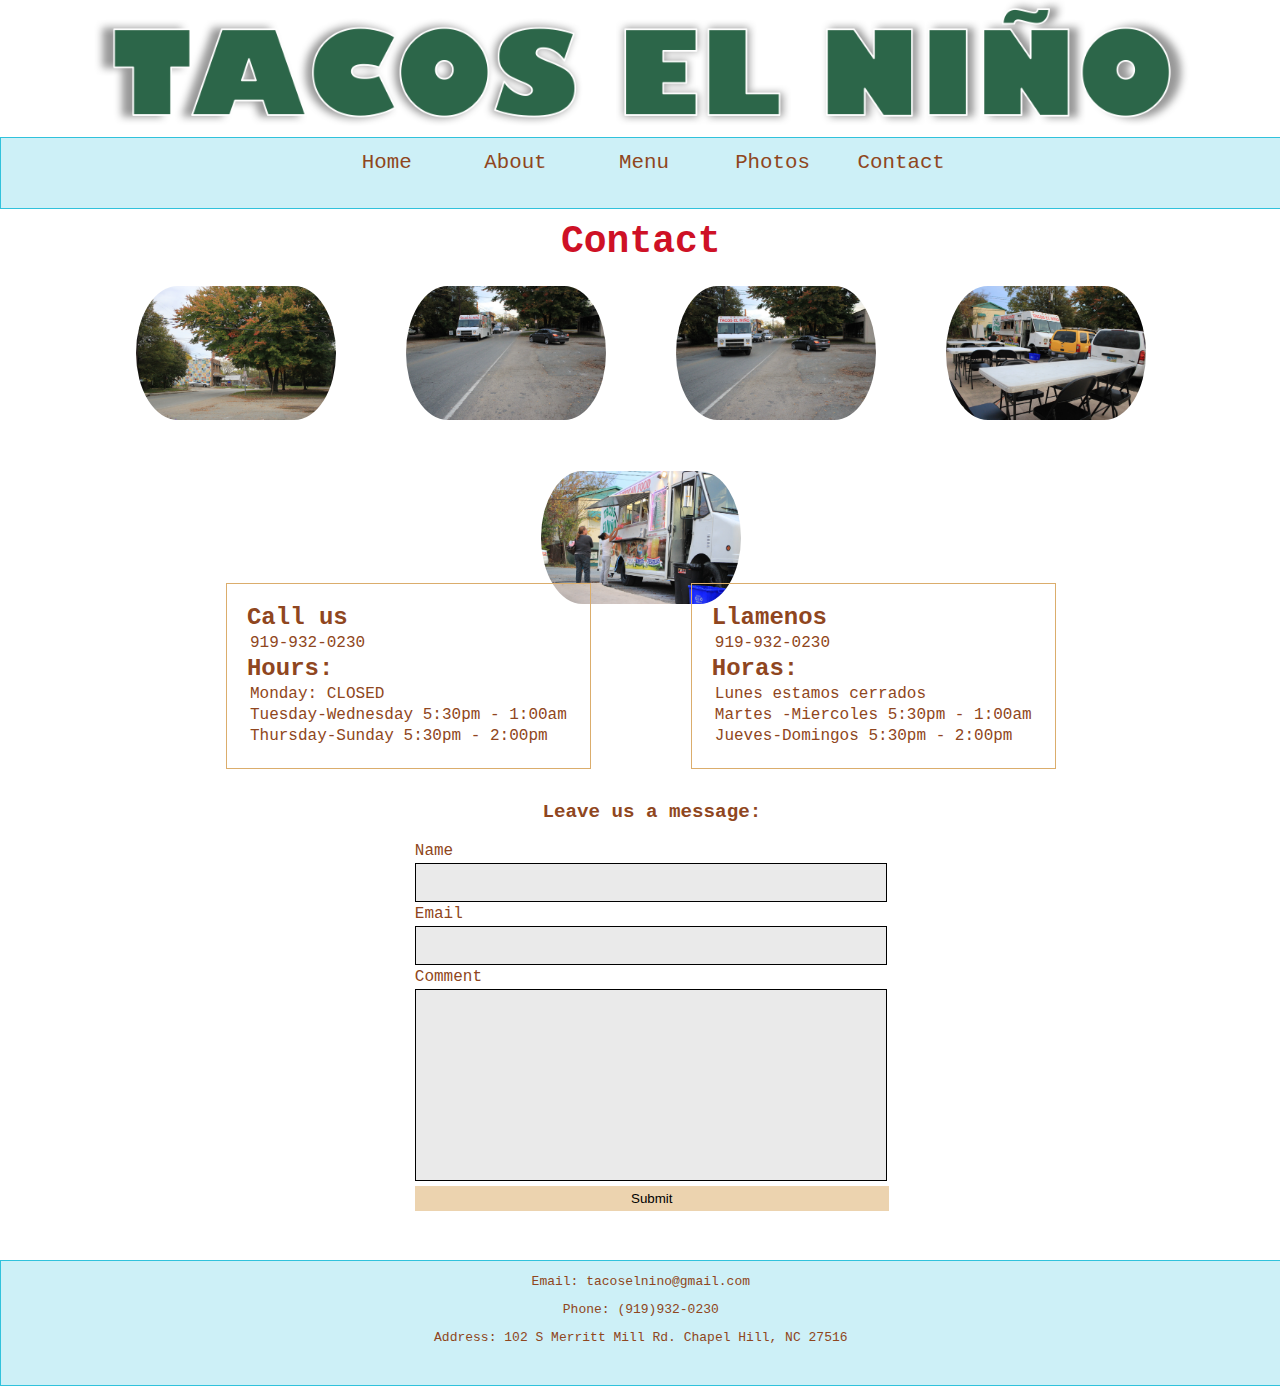
<file: contact.html>
<!DOCTYPE html>
<html lang="en">

<head>
  <meta charset="UTF-8">
  <link rel="stylesheet" href="https://use.fontawesome.com/releases/v5.3.1/css/all.css" integrity="sha384-mzrmE5qonljUremFsqc01SB46JvROS7bZs3IO2EmfFsd15uHvIt+Y8vEf7N7fWAU" crossorigin="anonymous">
  
  <link href='contact.css' rel='stylesheet'/>
  <title> Tacos El Niño </title>
</head>

<body>
    <header>
        <div class="logo"></div>
    </header>
    <div class="social"> 
      <a href="https://www.facebook.com/Taco-El-Ni%C3%B1o-1487977404835935/?fref=ts"><i class="fab fa-facebook-f"></i></a>
      <a href="https://www.instagram.com/tacoselnino/"><i class="fab fa-instagram"></i></a>
      <a href="contact.html"><i class="fas fa-envelope"></i></a>
    </div>
  <nav>
    <ul>
      <li><a href="index.html">Home</a></li>
      <li><a href="about.html">About</a></li>
      <li><a href="menu.html">Menu</a>
      <li><a href="photos.html">Photos</a></li>
      <li><a href="contact.html">Contact</a></li>
    </ul>
  </nav>
  <div class="wrapper">
    <h1>Contact</h1>
    <div class="container">
      <div class="one"><img  src="pic1.jpg" alt=""></div>
      <div class="two"><img  src="pic2.jpg" alt=""></div>
      <div class="three"><img src="pic3.jpg" alt=""></div>
      <div class="four"><img   src="pic4.jpg" alt=""></div>
      <div class="five"><img  src="pic5.jpg" alt=""></div>
  </div>
</div>
  <div class="info">
    <div class="english">
      <h2>Call us</h2>
      <p>919-932-0230</p>
      <h2>Hours:</h2>
      <p>Monday: CLOSED</p>
      <p>Tuesday-Wednesday 5:30pm - 1:00am</p>
      <p>Thursday-Sunday 5:30pm - 2:00pm</p>
    </div>
    <div class="spanish">
      <h2>Llamenos</h2>
      <p>919-932-0230</p>
      <h2>Horas:</h2>
      <p>Lunes estamos cerrados </p>
      <p>Martes -Miercoles 5:30pm - 1:00am</p>
      <p>Jueves-Domingos 5:30pm - 2:00pm</p>
    </div>
  </div>
  <form id="contact_form">
    <h3>Leave us a message:</h3>
    <p>Name</p>
    <p><input type ="text" id="name"></p>
    <p>Email</p>
    <p><input type ="text" id="email"></p>
    <p>Comment</p>
    <p><input type ="text" id="comment"></p>
    <p><input type ="submit" id="submit" values="Submit"></p>
</form>
  <footer>
    <a>
        <pre>Email: tacoselnino@gmail.com</pre></a>
    <a>
        <pre>Phone: (919)932-0230</pre></a>
    <a>
        <pre>Address: 102 S Merritt Mill Rd. Chapel Hill, NC 27516</pre></a>
    <div class="fsocial">
        <a href="https://www.facebook.com/Taco-El-Ni%C3%B1o-1487977404835935/?fref=ts"><i
                class="fab fa-facebook-f"></i></a>
        <a href="https://www.instagram.com/tacoselnino/"><i class="fab fa-instagram"></i></a>
        <a href="contact.html" id="mail"><i class="fas fa-envelope fa-sm"></i></a>
    </div>
</footer>
</body>
</html>
</file>
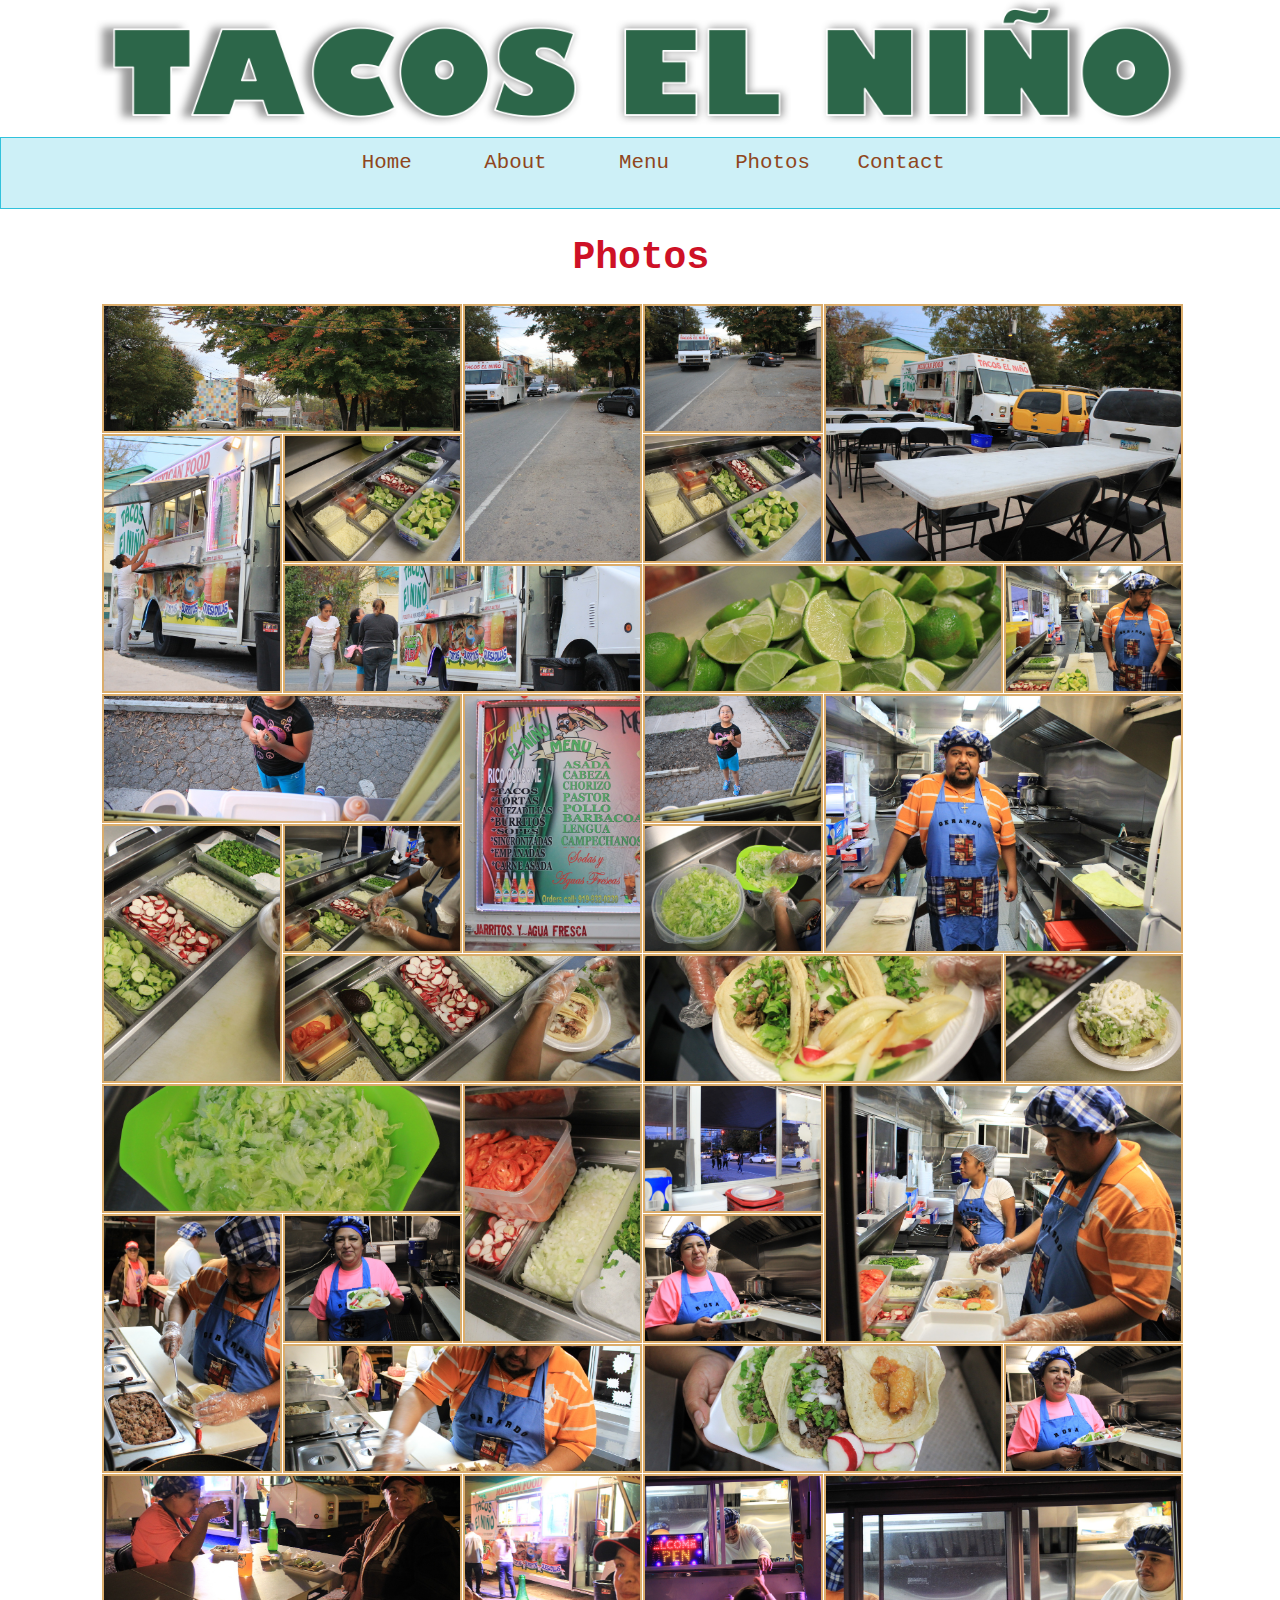
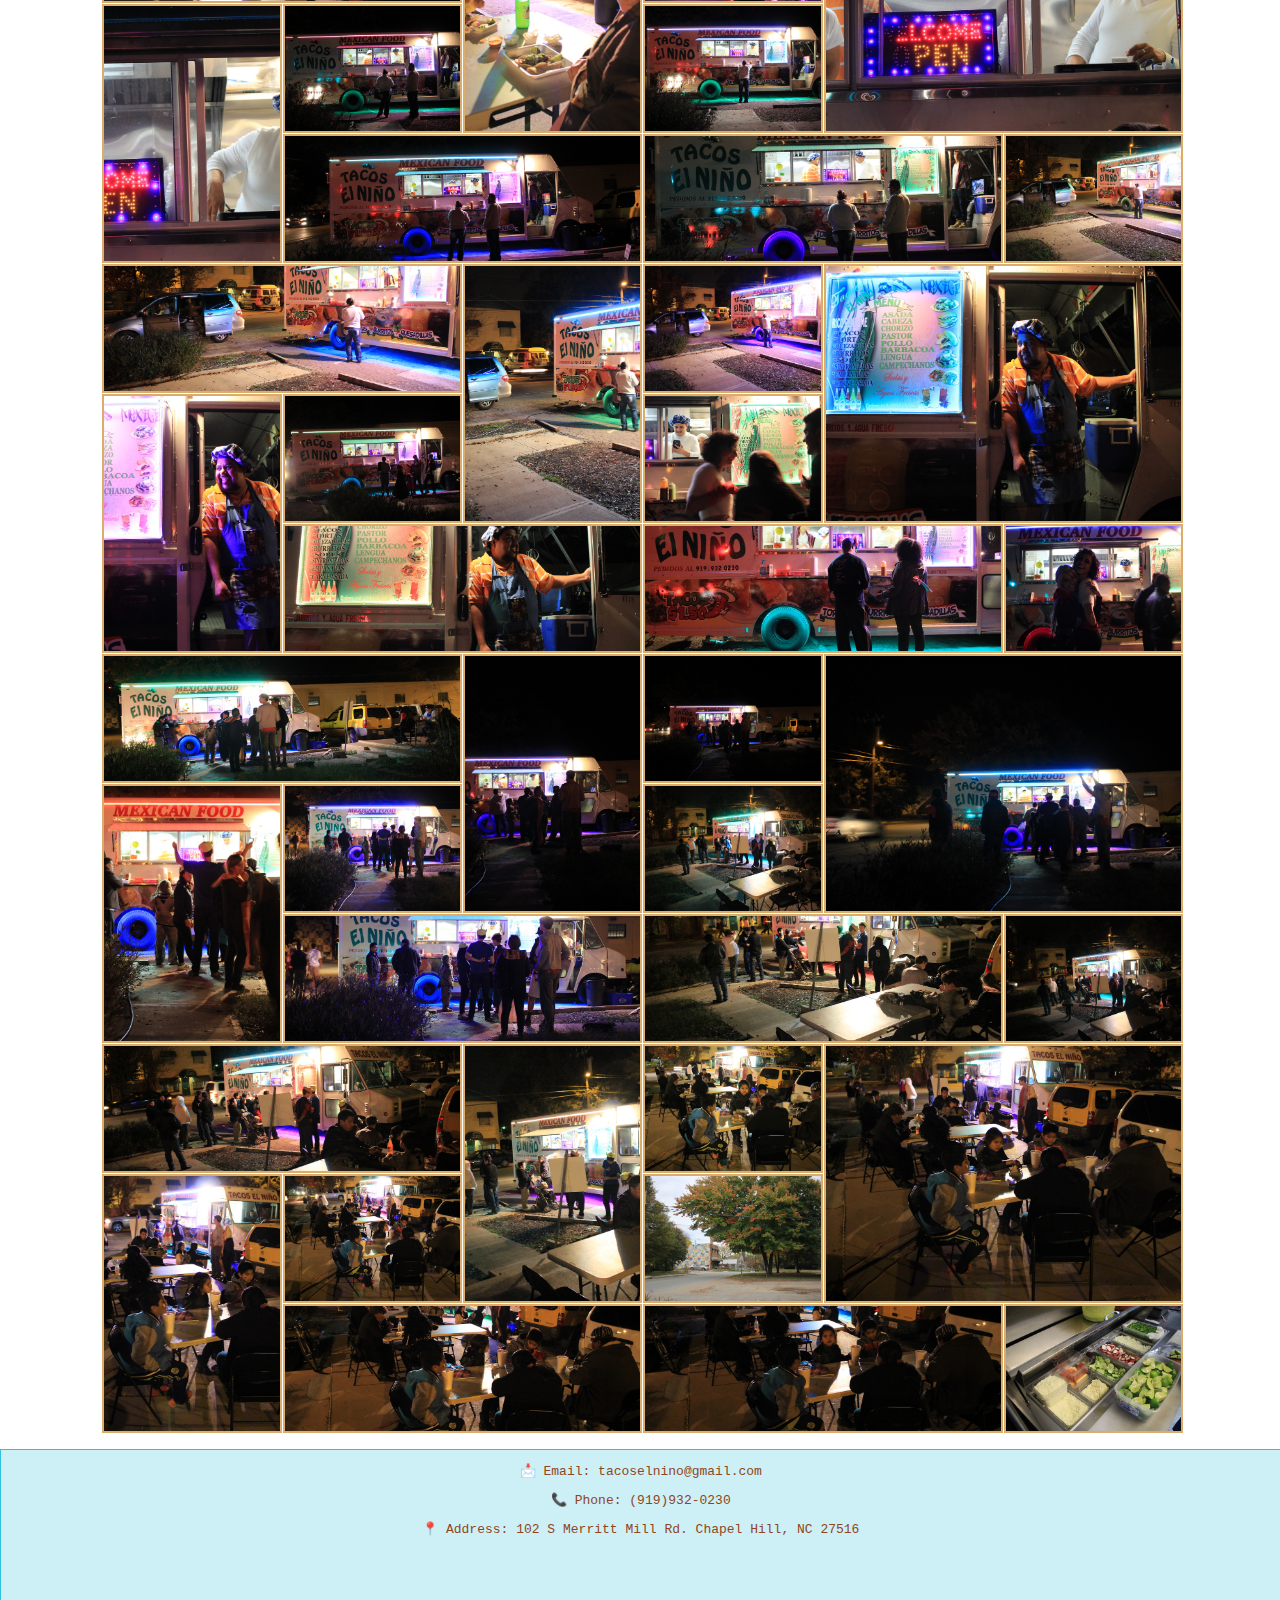
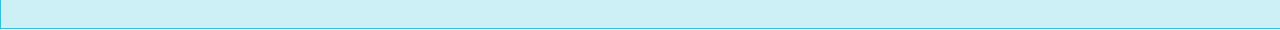
<file: photos.html>
<!DOCTYPE html>
<html lang="en">

<head>
  <meta charset="UTF-8">
  <link rel="stylesheet" href="https://use.fontawesome.com/releases/v5.3.1/css/all.css" integrity="sha384-mzrmE5qonljUremFsqc01SB46JvROS7bZs3IO2EmfFsd15uHvIt+Y8vEf7N7fWAU" crossorigin="anonymous">
  <link href="https://fonts.googleapis.com/css?family=Roboto" rel="stylesheet">
  <link href='photos.css' rel='stylesheet'/>
  <title> Tacos El Niño </title>
</head>

<body>
    <header>
        <div class="logo"></div>
    </header>
    <div class="social"> 
      <a href="https://www.facebook.com/Taco-El-Ni%C3%B1o-1487977404835935/?fref=ts"><i class="fab fa-facebook-f"></i></a>
      <a href="https://www.instagram.com/tacoselnino/"><i class="fab fa-instagram"></i></a>
      <a href="contact.html"><i class="fas fa-envelope"></i></a>
    </div>
  <nav>
    <ul>
      <li><a href="index.html">Home</a></li>
      <li><a href="about.html">About</a></li>
      <li><a href="menu.html">Menu</a>
      <li><a href="photos.html">Photos</a></li>
      <li><a href="contact.html">Contact</a></li>
    </ul>
  </nav>
  <div class="wrapper">
    <h1>Photos</h1>
    <div class="container">
      <div class="horizontal"><img  src="pic1.jpg" alt=""></div>
      <div class="vertical"><img  src="pic2.jpg" alt=""></div>
      <div class="small"><img src="pic3.jpg" alt=""></div>
      <div class="big"><img   src="pic4.jpg" alt=""></div>
      <div class="vertical"><img  src="pic5.jpg" alt=""></div>
      <div class="horizontal"><img  src="pic6.jpg" alt=""></div>
      <div class="small"><img src="pic7.jpg" alt=""></div>
      <div class="horizontal"><img  src="pic8.jpg" alt=""></div>
      <div class="small"><img src="pic9.jpg" alt=""></div>
      <div class="small"><img src="pic10.jpg" alt=""></div>
      <div class="horizontal"><img  src="pic11.jpg" alt=""></div>
      <div class="vertical"><img  src="pic12.jpg" alt=""></div>
      <div class="small"><img src="pic13.jpg" alt=""></div>
      <div class="big"><img   src="pic14.jpg" alt=""></div>
      <div class="vertical"><img  src="pic15.jpg" alt=""></div>
      <div class="horizontal"><img  src="pic16.jpg" alt=""></div>
      <div class="small"><img src="pic17.jpg" alt=""></div>
      <div class="horizontal"><img  src="pic18.jpg" alt=""></div>
      <div class="small"><img src="pic19.jpg" alt=""></div>
      <div class="small"><img src="pic20.jpg" alt=""></div>
      <div class="horizontal"><img  src="pic21.jpg" alt=""></div>
      <div class="vertical"><img  src="pic22.jpg" alt=""></div>
      <div class="small"><img src="pic23.jpg" alt=""></div>
      <div class="big"><img   src="pic24.jpg" alt=""></div>
      <div class="vertical"><img  src="pic25.jpg" alt=""></div>
      <div class="horizontal"><img  src="pic26.jpg" alt=""></div>
      <div class="small"><img src="pic27.jpg" alt=""></div>
      <div class="horizontal"><img  src="pic28.jpg" alt=""></div>
      <div class="small"><img src="pic29.jpg" alt=""></div>
      <div class="small"><img src="pic30.jpg" alt=""></div>
      <div class="horizontal"><img  src="pic31.jpg" alt=""></div>
      <div class="vertical"><img  src="pic32.jpg" alt=""></div>
      <div class="small"><img src="pic33.jpg" alt=""></div>
      <div class="big"><img   src="pic34.jpg" alt=""></div>
      <div class="vertical"><img  src="pic35.jpg" alt=""></div>
      <div class="horizontal"><img  src="pic36.jpg" alt=""></div>
      <div class="small"><img src="pic37.jpg" alt=""></div>
      <div class="horizontal"><img  src="pic38.jpg" alt=""></div>
      <div class="small"><img src="pic39.jpg" alt=""></div>
      <div class="small"><img src="pic40.jpg" alt=""></div>
      <div class="horizontal"><img  src="pic41.jpg" alt=""></div>
      <div class="vertical"><img  src="pic42.jpg" alt=""></div>
      <div class="small"><img src="pic43.jpg" alt=""></div>
      <div class="big"><img   src="pic44.jpg" alt=""></div>
      <div class="vertical"><img  src="pic45.jpg" alt=""></div>
      <div class="horizontal"><img  src="pic46.jpg" alt=""></div>
      <div class="small"><img src="pic47.jpg" alt=""></div>
      <div class="horizontal"><img  src="pic48.jpg" alt=""></div>
      <div class="small"><img src="pic49.jpg" alt=""></div>
      <div class="small"><img src="pic50.jpg" alt=""></div>
      <div class="horizontal"><img  src="pic51.jpg" alt=""></div>
      <div class="vertical"><img  src="pic52.jpg" alt=""></div>
      <div class="small"><img src="pic53.jpg" alt=""></div>
      <div class="big"><img   src="pic54.jpg" alt=""></div>
      <div class="vertical"><img  src="pic55.jpg" alt=""></div>
      <div class="horizontal"><img  src="pic56.jpg" alt=""></div>
      <div class="small"><img src="pic57.jpg" alt=""></div>
      <div class="horizontal"><img  src="pic58.jpg" alt=""></div>
      <div class="small"><img src="pic59.jpg" alt=""></div>
      <div class="small"><img src="pic60.jpg" alt=""></div>
      <div class="horizontal"><img  src="pic61.jpg" alt=""></div>
      <div class="vertical"><img  src="pic62.jpg" alt=""></div>
      <div class="small"><img src="pic63.jpg" alt=""></div>
      <div class="big"><img   src="pic64.jpg" alt=""></div>
      <div class="vertical"><img  src="pic65.jpg" alt=""></div>
      <div class="horizontal"><img  src="pic66.jpg" alt=""></div>
      <div class="small"><img src="pic67.jpg" alt=""></div>
      <div class="horizontal"><img  src="pic68.jpg" alt=""></div>
      <div class="small"><img  src="pic1.jpg" alt=""></div>
      <div class="small"><img src="pic7.jpg" alt=""></div>
      
    </div>
  </div>
  <footer>
    <a>
            <pre>📩 Email: tacoselnino@gmail.com</pre></a>
        <a>
            <pre>📞 Phone: (919)932-0230</pre></a>
        <a>
            <pre>📍 Address: 102 S Merritt Mill Rd. Chapel Hill, NC 27516</pre></a>
    <div class="fsocial">
        <a href="https://www.facebook.com/Taco-El-Ni%C3%B1o-1487977404835935/?fref=ts"><i
                class="fab fa-facebook-f"></i></a>
        <a href="https://www.instagram.com/tacoselnino/"><i class="fab fa-instagram"></i></a>
        <a href="contact.html"><i class="fas fa-envelope"></i></a>
    </div>
</footer>
</body>
</html>
</file>
<file: contact.css>
body {
    margin: 0 auto;
    height: 100vh;
    width: 100%;
    display: grid;
    grid-gap: 0.1em;
    grid-template-columns: 75vw 25vw;
    grid-template-rows: 15vh 8vh 4fr 4fr 4fr 6fr 22vh;
    font-family: 'VT323', monospace;
}
html {
  font-family: sans-serif;
  text-align: center;
}
header {
    background: grey;
    grid-row: 1;
    grid-column: 1 / 3;
    background-color: white;
}

.social {
    grid-row: 1;
    grid-column: 1/2;
    margin-top: 60px;
    padding-right: 85%;
}

.fsocial {
    padding-top: 1vh;
}

.fa-facebook-f:hover {
    opacity: 0.7;
}
.fa-instagram:hover {
    opacity: 0.7;
}
.fa-envelope:hover {
    opacity: 0.7;
}
.fa-instagram {
    margin-right: 10px;
    color: black;
}
.fa-facebook-f {
    margin-right: 10px;
    color: black;
}
.container {
    display: flex;
    grid-column: 1;
    grid-row: 4/5;
    height: 100%;
    justify-content: center;
    align-items: center;
    flex-wrap: wrap;
    padding-inline-start: 0;
}
h2 {
    margin-top: 0;
    margin-bottom: 0;
    text-align: left;
    color: #8F4620;
}
img {
    max-width: 200px;
    border-radius: 100px;
    margin: 10px;
    padding-left: 25px;
    padding-right: 25px;
    justify-content: space-around;
}
.info {
    display: flex;
    height: 100%;
    justify-content: center;
    align-items: center;
    flex-wrap: wrap;
    padding-inline-start: 0;
    grid-row: 5/6;
    grid-column: 1/3;
}
.english {
    border: solid 1px #Dbad6c;
    padding: 20px;
    margin-right: 50px;
}
.spanish {
    border: solid 1px #Dbad6c;
    padding: 20px;
    margin-left: 50px;
}

.logo {
    background-image: url(logo.png);
    height: 100%;
    background-position: center;
    background-repeat: no-repeat;
    background-size: contain;
    overflow: hidden;
}
nav {
    line-height: 1.2em;
    grid-row: 2/3;
    grid-column: 1/7;
    border: solid 1px #30C2Dc;
    background: rgba(48, 194, 220, 0.24);
}  
ul {
    list-style: none;
    display: flex;
    height: 100%;
    width: 100%;
    justify-content: center;
    align-items: center;
    flex-wrap: wrap;
    padding-inline-start: 0;
    margin: 0;
}
li {
    font-size: 1.3em;
    width: 10%;
    height: 100%;
    line-height: 2.4em;
}
a {
    text-decoration: none;
    color: #8F4620;
}
a:hover  {
    font-weight: bold;
}
a:active {
    color: #Dbad6c;
    text-emphasis: bold;
}
.wrapper{
    grid-row: 3/4;
    grid-column: 1/3;
    width: 100%;
}
h1{
	font-size: 38px;
    text-align: center;
    color: #CE1126;
    margin: 0;
    margin-top: 10px;
}

footer {
    grid-column: 1 / 3;
    grid-row: 8 / 9;
    margin-top: 2vh;
    background: rgba(48, 194, 220, 0.24);
    border: solid 1px #30C2Dc;
}

p {
    margin: 3px;
    font-size: 1em;
    text-align: left;
    color: #8F4620;
}
input {
    border: black;
    border-width: 1px;
    border-style: solid;
    padding: 5px;
    width: 97%;
}
form {
    height: 135px;
    padding: 15px;
    margin: 15px;
    width: 50%;
    grid-row: 6 / 7;
    grid-column: 1;
    float: center;
    margin-bottom: 10vh;
    margin-left: 31vw;
}
h3 {
    margin-top: 0px;
    font-size: 1.2em;
    color: #8F4620;

}
#name {
    height: 3vh;
    background: #EAEAEA;
}
#email {
    height: 3vh;
    background: #EAEAEA;
}
#comment {
    height: 20vh;
    background: #EAEAEA;
}
#submit {
    border: none;
    width: 100%;
    margin-top: 2px;
    background: rgba(219, 173, 108, 0.541);
}
#submit:hover {
    background-color: #Dbad6c;
}

@media screen and (max-width: 960px) {
    
    img {
        max-width: 100px;
        border-radius: 15px;
        margin: 10px;
        padding-left: 10px;
        padding-right: 10px;
        justify-content: space-around;
    }

    .english {
        padding: 20px;
        margin-right: 10px;
        margin-bottom: 0;
    }
    .spanish {
        border: solid 1px #Dbad6c;
        padding: 20px;
        margin-left: 0px;
    }
    form {
        width: 85%;
        margin-left: 15vw;;
    }

}
@media screen and (max-width: 768px) {
    img {
        max-width: 100px;
        border-radius: 15px;
        margin: 10px;
        padding-left: 10px;
        padding-right: 10px;
        justify-content: space-around;
    }
    ul {
        justify-content: space-around;
    }
    .english {
        padding: 20px;
        margin-right: 0px;
    }
    .spanish {
        border: solid 1px #Dbad6c;
        padding: 20px;
        margin-left: 0px;
    }
    form {
        width: 85%;
        margin-left: 15vw;;
    }
    
} 
@media screen and (max-width: 650px) {

    img {
        max-width: 100px;
        border-radius: 15px;
        margin: 10px;
        padding-left: 10px;
        padding-right: 10px;
        justify-content: space-around;
    }

    .english {
        padding: 20px;
        margin-right: 0px;
        margin-bottom: 20px;
    }
    .spanish {
        border: solid 1px #Dbad6c;
        padding: 20px;
        margin-left: 0px;
    }
    form {
        width: 85%;
        margin-left: 15vw;;
    }
    ul {
        justify-content: space-around;
        padding-right: 5vw;
    }
}
</file>
<file: photos.css>
body {
    margin: 0 auto;
    height: 100vh;
    width: 100%;
    display: grid;
    grid-gap: 0.1em;
    grid-template-columns: 75vw 25vw;
    grid-template-rows: 15vh 8vh 5fr 22vh;
    font-family: 'VT323', monospace;
}
html {
  font-family: sans-serif;
  text-align: center;
}
header {
    background: grey;
    grid-row: 1;
    grid-column: 1 / 3;
    background-color: white;
}

.social {
    grid-row: 1;
    grid-column: 1/2;
    margin-top: 60px;
    padding-right: 85%;
}

.fsocial {
    padding-top: 1vh;
}

.fa-facebook-f:hover {
    opacity: 0.7;
}
.fa-instagram:hover {
    opacity: 0.7;
}
.fa-envelope:hover {
    opacity: 0.7;
}
.fa-envelope {
    color: black;
}
.fa-instagram {
    margin-right: 10px;
    color: black;
}
.fa-facebook-f {
    margin-right: 10px;
    color: black;
}
.logo {
    background-image: url(logo.png);
    height: 100%;
    background-position: center;
    background-repeat: no-repeat;
    background-size: contain;
    overflow: hidden;
}
nav {
    display: flex;
    justify-content: space-around;
    line-height: 1.2em;
    grid-row: 2/3;
    grid-column: 1/7;
    border: solid 1px #30C2Dc;
    background: rgba(48, 194, 220, 0.24);
}  
ul {
    list-style: none;
    display: flex;
    height: 100%;
    width: 100%;
    justify-content: center;
    align-items: center;
    flex-wrap: wrap;
    padding-inline-start: 0;
    margin: 0;
}
li {
    font-size: 1.3em;
    width: 10%;
    height: 100%;
    line-height: 2.4em;
}
a {
    text-decoration: none;
    color: #8F4620;
}
a:hover  {
    font-weight: bold;
}
.wrapper{
    grid-column: 1/3;
    width: 100%;
}

h1{
	font-size: 38px;
    text-align: center;
    text-decoration: #30C2Dc;
    color: #CE1126;
}
.container > div > img {
    width: 100%;
    height: 100%;
    object-fit: cover;
	border: 2px solid #Dbad6c;
}
.container {
    display: grid;
    grid-gap: 5px;
    grid-template-columns: repeat(auto-fit, minmax(150px, 1fr));
    grid-auto-rows: 125px;
    grid-auto-flow: dense; /* Fill all spaces with fitted images */
    margin-left: 8vw;
    margin-right: 8vw;
}
img:hover {
    transform: scale(1.5);
}
.small:hover {
    transform: scale(1.75);
}

.horizontal {
	grid-column: span 2;
}

.vertical {
	grid-row: span 2;
}
.big {
	grid-column: span 2;
	grid-row: span 2;
}
a:active {
    color: #Dbad6c;
    text-emphasis: bold;
}
footer {
    grid-column: 1 / 3;
    grid-row: 4 / 5;
    margin-top: 2vh;
    background: rgba(48, 194, 220, 0.24);
    border: solid 1px #30C2Dc;
}


@media screen and (max-width: 768px) {
    ul {
        justify-content: space-around;
    }
    
} 
@media screen and (max-width: 650px) {
    ul {
        justify-content: space-around;
        padding-right: 5vw;
    }
}
</file>
